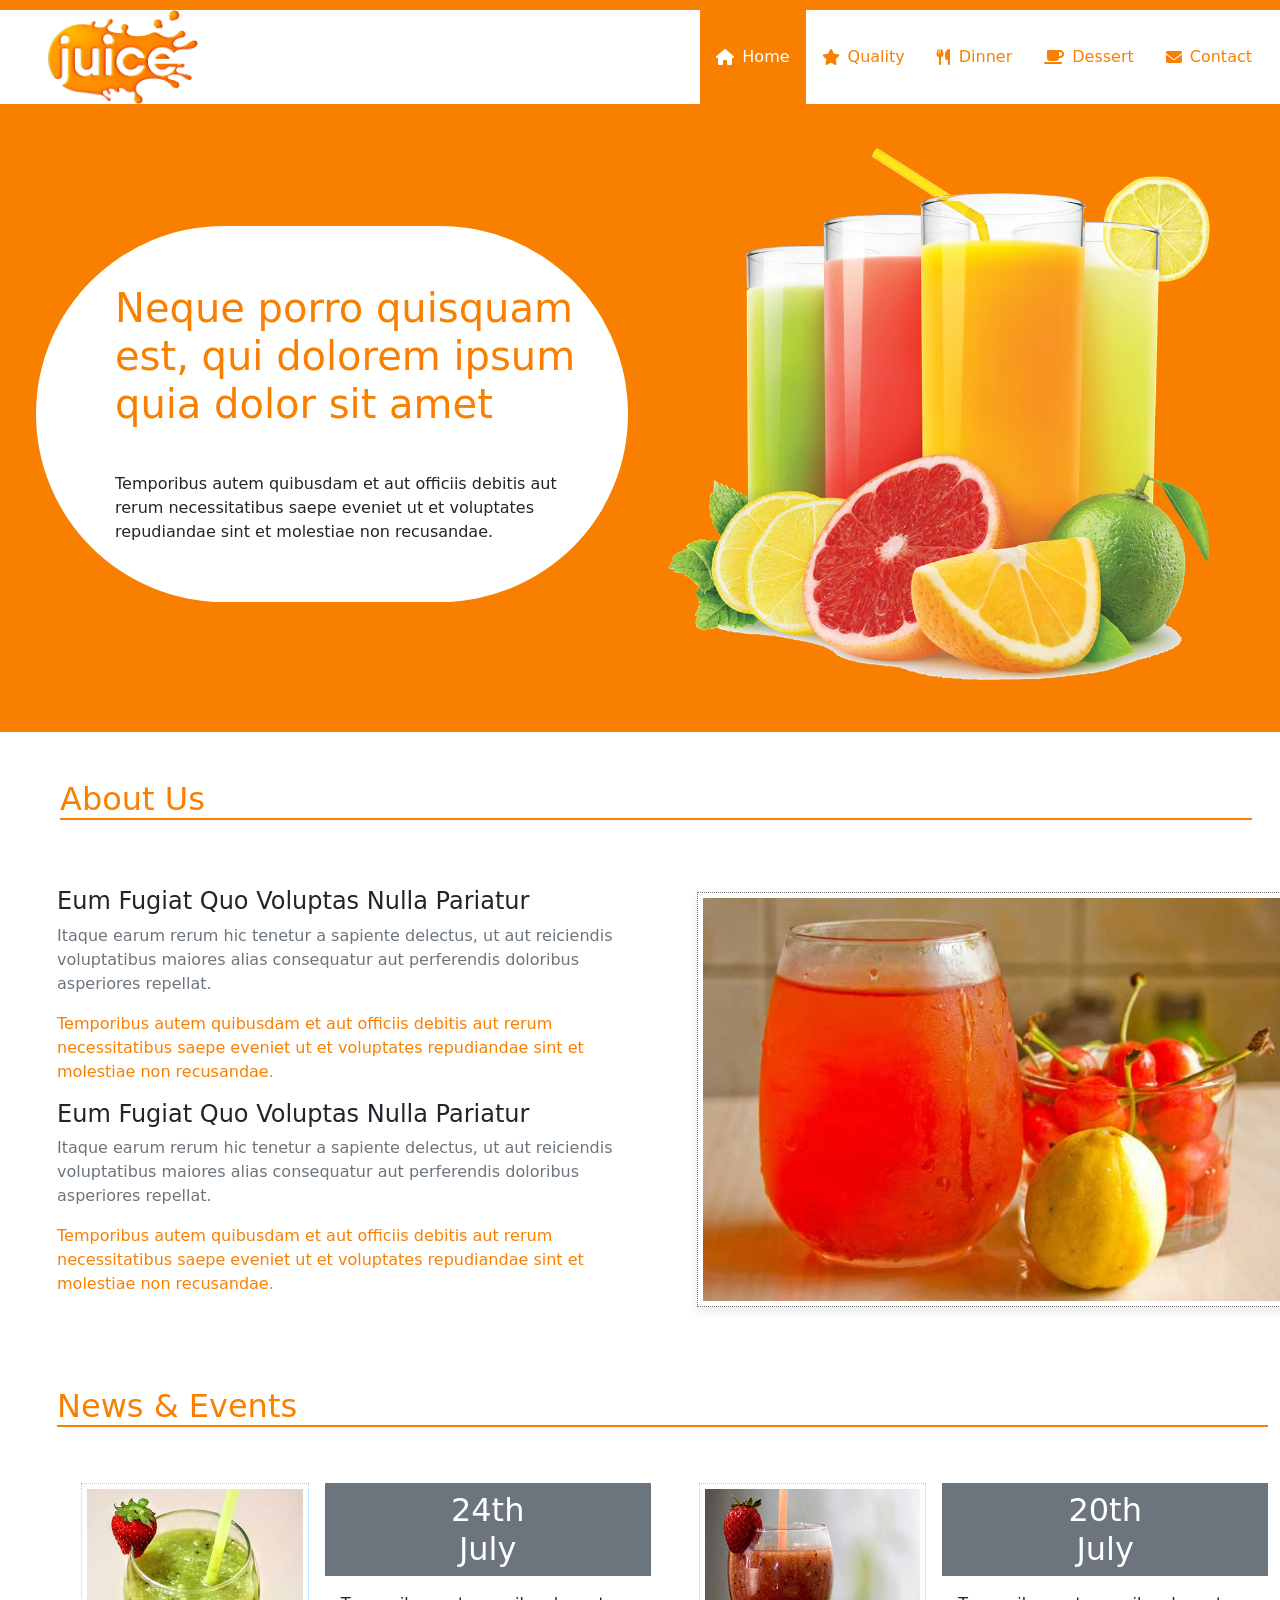
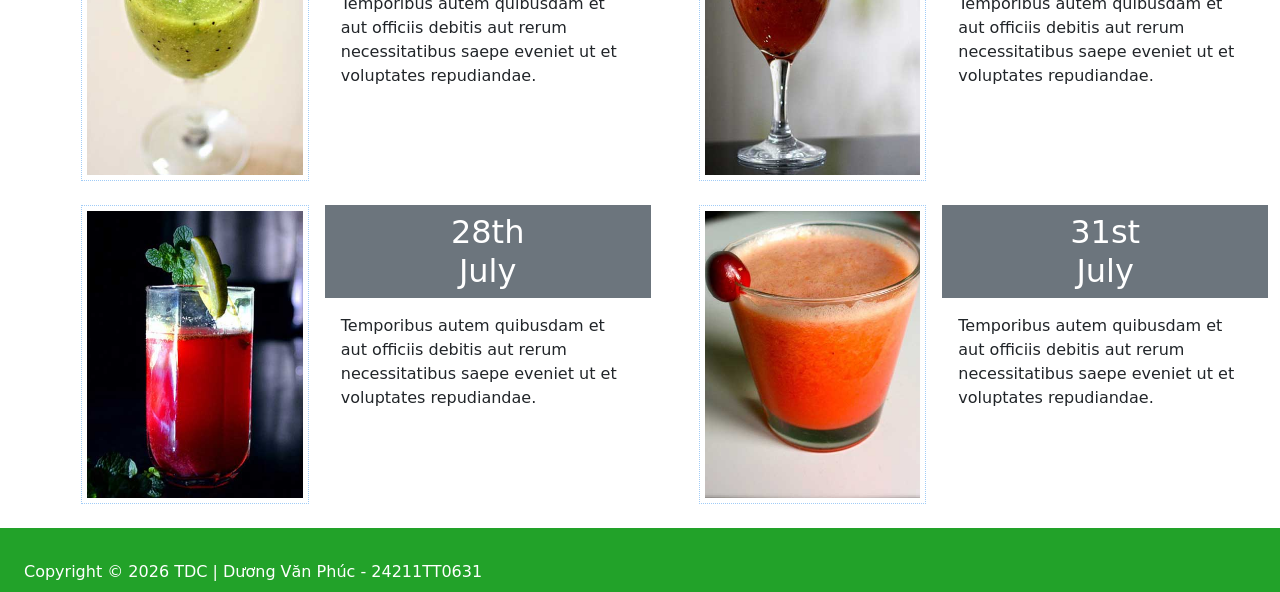
<file: index.html>
<!DOCTYPE html>
<html lang="en">

<head>
    <meta charset="UTF-8">
    <meta name="viewport" content="width=device-width, initial-scale=1.0">
    <title>Document</title>
    <link rel="stylesheet" href="./public/css/bootstrap.min.css">
    <script src="./public/js/bootstrap.bundle.min.js"></script>
    <link rel="stylesheet" href="./public/css/style.css">
    <link rel="stylesheet" href="https://cdnjs.cloudflare.com/ajax/libs/font-awesome/6.5.0/css/all.min.css">
</head>

<body>
    <header class="bgOrange py-2">
        <div class="container-fluid">
            <div class="row border-top borderColor">
                <div class="col-md-6 bg-white d-flex align-items-center px-5">
                    <img src="./public/img/logo.png" class="img-fluid" style="max-width: 150px;" alt="Logo">
                </div>
                <div class="col-md-6 bg-white">
                    <nav class="navbar navbar-expand-lg h-100 p-0">
                        <button class="navbar-toggler" type="button" data-bs-toggle="collapse"
                            data-bs-target="#navbarSupportedContent" aria-controls="navbarSupportedContent"
                            aria-expanded="false" aria-label="Toggle navigation">
                            <span class="navbar-toggler-icon"></span>
                        </button>
                        <div class="collapse navbar-collapse h-100" id="navbarSupportedContent">
                            <ul class="navbar-nav ms-auto h-100">
                                <li class="nav-item">
                                    <a class="nav-link active text-white px-3 py-2 d-flex align-items-center"
                                        href="index.html">
                                        <i class="fas fa-home me-2"></i> Home
                                    </a>
                                </li>
                                <li class="nav-item h-100">
                                    <a class="nav-link px-3 h-100 d-flex align-items-center textOrange"
                                        href="quality.html">
                                        <i class="fa-solid fa-star me-2"></i>Quality
                                    </a>
                                </li>
                                <li class=" nav-item h-100">
                                    <a class="nav-link px-3 h-100 d-flex align-items-center textOrange"
                                        href="dinner.html">
                                        <i class="fa-solid fa-utensils me-2"></i>Dinner</a>
                                </li>
                                <li class="nav-item h-100">
                                    <a class="nav-link px-3 h-100 d-flex align-items-center textOrange"
                                        href="dessert.html">
                                        <i class="fa-solid fa-mug-saucer me-2"></i>Dessert</a>
                                </li>
                                <li class="nav-item h-100">
                                    <a class="nav-link px-3 h-100 d-flex align-items-center textOrange"
                                        href="contact.html">
                                        <i class="fa-solid fa-envelope me-2"></i>Contact</a>
                                </li>
                            </ul>
                        </div>
                    </nav>
                </div>
            </div>
            <div class="row banner bgOrange p-4">
                <div class="col-12 col-md-6 d-flex flex-column justify-content-center align-items-start">
                    <div class="bg-white px-4 py-5 rounded-pill w-100">
                        <h1 class="textOrange mb-4 text">
                            Neque porro quisquam est, qui dolorem ipsum quia dolor sit amet
                        </h1>
                        <p class="text-dark mb-0 text">
                            Temporibus autem quibusdam et aut officiis debitis aut rerum necessitatibus saepe eveniet ut
                            et voluptates repudiandae sint et molestiae non recusandae.
                        </p>
                    </div>
                </div>
                <div class="col-12 col-md-6">
                    <img src="./public/img/banner.png" class="img-fluid " alt="Banner Image">
                </div>
            </div>
        </div>
    </header>
    <div class="content ">
        <div class="container-fluid mb-3">
            <div class="aboutus py-5 ms-5 me-3">
                <h2 class="textOrange border-bottom colorBorderBottom">About Us</h1>
            </div>
            <div class="row align-items-center">
                <div class="col-md-6 col-12">
                    <h4 class="text"> Eum Fugiat Quo Voluptas Nulla Pariatur</h4>
                    <p class="text-secondary text">Itaque earum rerum hic tenetur a sapiente delectus, ut aut reiciendis
                        voluptatibus maiores alias
                        consequatur aut perferendis doloribus asperiores repellat.</p>
                    <p class="textOrange text">Temporibus autem quibusdam et aut officiis debitis aut rerum
                        necessitatibus saepe eveniet ut et
                        voluptates repudiandae sint et molestiae non recusandae.
                    </p>
                    <h4 class="text"> Eum Fugiat Quo Voluptas Nulla Pariatur</h4>
                    <p class="text-secondary text">Itaque earum rerum hic tenetur a sapiente delectus, ut aut reiciendis
                        voluptatibus maiores alias
                        consequatur aut perferendis doloribus asperiores repellat.</p>
                    <p class="textOrange text">Temporibus autem quibusdam et aut officiis debitis aut rerum
                        necessitatibus saepe eveniet ut et
                        voluptates repudiandae sint et molestiae non recusandae.
                    </p>
                </div>
                <div class="col-md-6 col-12 py-3 c-right">
                    <img src="./public/img/1.jpg" class="img-fluid w-auto" alt="Banner Image">
                </div>
            </div>
        </div>
        <div class="container-fluid mb-4">
            <div class="event py-5 text">
                <h2 class="textOrange border-bottom colorBorderBottom">News & Events</h2>
            </div>
            <div class="row gy-4 gx-5 text">
                <div class="col-12 col-md-6">
                    <div class="d-flex align-items-stretch">
                        <div class="border-Style me-3" style="flex:0 0 40%;">
                            <img src="./public/img/8.jpg" class="img-fluid h-100 w-100" alt="Event Image"
                                style="object-fit:cover;">
                        </div>
                        <div class="d-flex flex-column justify-content-center h-100 flex-grow-1">
                            <div class="bg-secondary text-white text-center py-2">
                                <h2 class="mb-0">24th <br> July</h2>
                            </div>
                            <div class="bg-white text-dark p-3 flex-grow-1">
                                <p class="mb-0">
                                    Temporibus autem quibusdam et aut officiis debitis aut rerum necessitatibus saepe
                                    eveniet ut et voluptates repudiandae.
                                </p>
                            </div>
                        </div>
                    </div>
                </div>
                <div class="col-12 col-md-6">
                    <div class="d-flex align-items-stretch">
                        <div class="border-Style me-3" style="flex:0 0 40%;">
                            <img src="./public/img/9.jpg" class="img-fluid h-100 w-100" alt="Event Image"
                                style="object-fit:cover;">
                        </div>
                        <div class="d-flex flex-column justify-content-center h-100 flex-grow-1">
                            <div class="bg-secondary text-white text-center py-2">
                                <h2 class="mb-0">20th <br> July</h2>
                            </div>
                            <div class="bg-white text-dark p-3 flex-grow-1">
                                <p class="mb-0">
                                    Temporibus autem quibusdam et aut officiis debitis aut rerum necessitatibus saepe
                                    eveniet ut et voluptates repudiandae.
                                </p>
                            </div>
                        </div>
                    </div>
                </div>
                <div class="col-12 col-md-6">
                    <div class="d-flex align-items-stretch">
                        <div class="border-Style me-3" style="flex:0 0 40%;">
                            <img src="./public/img/7.jpg" class="img-fluid h-100 w-100 " alt="Event Image"
                                style="object-fit:cover;">
                        </div>
                        <div class="d-flex flex-column justify-content-center h-100 flex-grow-1">
                            <div class="bg-secondary text-white text-center py-2">
                                <h2 class="mb-0">28th <br> July</h2>
                            </div>
                            <div class="bg-white text-dark p-3 flex-grow-1">
                                <p class="mb-0">
                                    Temporibus autem quibusdam et aut officiis debitis aut rerum necessitatibus saepe
                                    eveniet ut et voluptates repudiandae.
                                </p>
                            </div>
                        </div>
                    </div>
                </div>
                <div class="col-12 col-md-6">
                    <div class="d-flex align-items-stretch">
                        <div class="border-Style me-3" style="flex:0 0 40%;">
                            <img src="./public/img/10.jpg" class="img-fluid h-100 w-100" alt="Event Image"
                                style="object-fit:cover;">
                        </div>
                        <div class="d-flex flex-column justify-content-center h-100 flex-grow-1">
                            <div class="bg-secondary text-white text-center py-2 ">
                                <h2 class="mb-0">31st <br> July</h2>
                            </div>
                            <div class="bg-white text-dark p-3 flex-grow-1">
                                <p class="mb-0">
                                    Temporibus autem quibusdam et aut officiis debitis aut rerum necessitatibus saepe
                                    eveniet ut et voluptates repudiandae.
                                </p>
                            </div>
                        </div>
                    </div>
                </div>
            </div>
        </div>
    </div>
    <footer class="bgFooter py-2">
        <p class="text-white text-center text-md-start mb-0 m-4">
            Copyright &copy; 2026 TDC | Dương Văn Phúc - 24211TT0631
        </p>
    </footer>
</body>

</html>
</file>
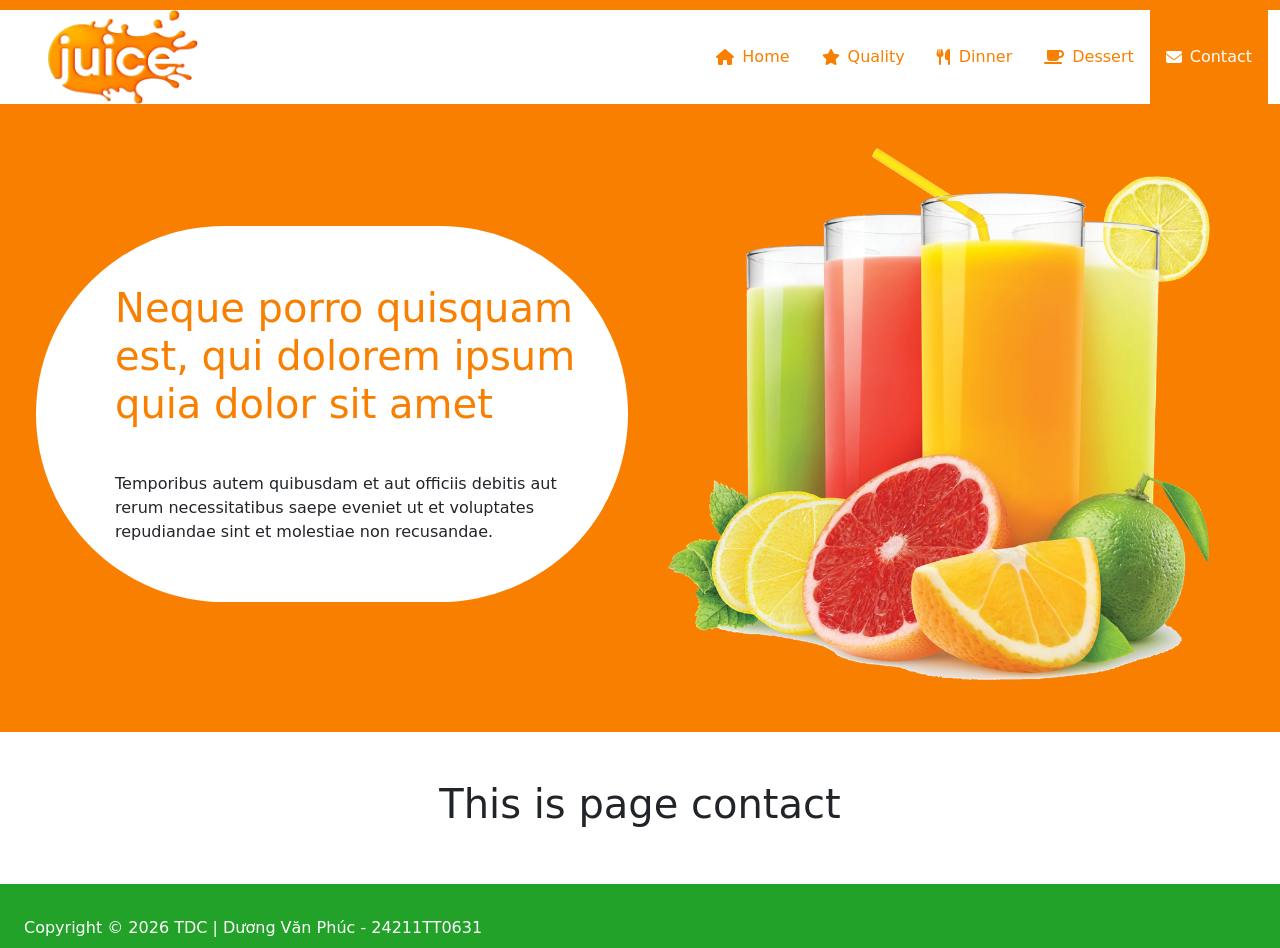
<file: contact.html>
<!DOCTYPE html>
<html lang="en">

<head>
    <meta charset="UTF-8">
    <meta name="viewport" content="width=device-width, initial-scale=1.0">
    <title>Document</title>
    <link rel="stylesheet" href="./public/css/bootstrap.min.css">
    <script src="./public/js/bootstrap.bundle.min.js"></script>
    <link rel="stylesheet" href="./public/css/style.css">
    <link rel="stylesheet" href="https://cdnjs.cloudflare.com/ajax/libs/font-awesome/6.5.0/css/all.min.css">
</head>

<body>
    <header class="bgOrange py-2">
        <div class="container-fluid">
            <div class="row border-top borderColor">
                <div class="col-md-6 bg-white d-flex align-items-center px-5">
                    <img src="./public/img/logo.png" class="img-fluid" style="max-width: 150px;" alt="Logo">
                </div>
                <div class="col-md-6 bg-white">
                    <nav class="navbar navbar-expand-lg h-100 p-0">
                        <button class="navbar-toggler" type="button" data-bs-toggle="collapse"
                            data-bs-target="#navbarSupportedContent" aria-controls="navbarSupportedContent"
                            aria-expanded="false" aria-label="Toggle navigation">
                            <span class="navbar-toggler-icon"></span>
                        </button>
                        <div class="collapse navbar-collapse h-100" id="navbarSupportedContent">
                            <ul class="navbar-nav ms-auto h-100">
                                <li class="nav-item">
                                    <a class="nav-link textOrange px-3 py-2 d-flex align-items-center"
                                        href="index.html">
                                        <i class="fas fa-home me-2"></i> Home
                                    </a>
                                </li>
                                <li class="nav-item h-100">
                                    <a class="nav-link px-3 h-100 d-flex align-items-center textOrange"
                                        href="quality.html">
                                        <i class="fa-solid fa-star me-2"></i>Quality
                                    </a>
                                </li>
                                <li class=" nav-item h-100">
                                    <a class="nav-link px-3 h-100 d-flex align-items-center textOrange"
                                        href="dinner.html">
                                        <i class="fa-solid fa-utensils me-2"></i>Dinner</a>
                                </li>
                                <li class="nav-item h-100">
                                    <a class="nav-link px-3 h-100 d-flex align-items-center textOrange"
                                        href="dessert.html">
                                        <i class="fa-solid fa-mug-saucer me-2"></i>Dessert</a>
                                </li>
                                <li class="nav-item h-100">
                                    <a class="nav-link px-3 h-100 d-flex align-items-center  active text-white "
                                        href="contact.html">
                                        <i class="fa-solid fa-envelope me-2"></i>Contact</a>
                                </li>
                            </ul>
                        </div>
                    </nav>
                </div>
            </div>
            <div class="row banner bgOrange p-4">
                <div class="col-12 col-md-6 d-flex flex-column justify-content-center align-items-start">
                    <div class="bg-white px-4 py-5 rounded-pill w-100">
                        <h1 class="textOrange mb-4 text">
                            Neque porro quisquam est, qui dolorem ipsum quia dolor sit amet
                        </h1>
                        <p class="text-dark mb-0 text">
                            Temporibus autem quibusdam et aut officiis debitis aut rerum necessitatibus saepe eveniet ut
                            et voluptates repudiandae sint et molestiae non recusandae.
                        </p>
                    </div>
                </div>
                <div class="col-12 col-md-6">
                    <img src="./public/img/banner.png" class="img-fluid " alt="Banner Image">
                </div>
            </div>
        </div>
    </header>
    <div class="text-center py-5">
        <h1>This is page contact</h1>
    </div>
    <footer class="bgFooter py-2">
        <p class="text-white text-center text-md-start mb-0 m-4">
            Copyright &copy; 2026 TDC | Dương Văn Phúc - 24211TT0631
        </p>
    </footer>
</body>

</html>
</file>
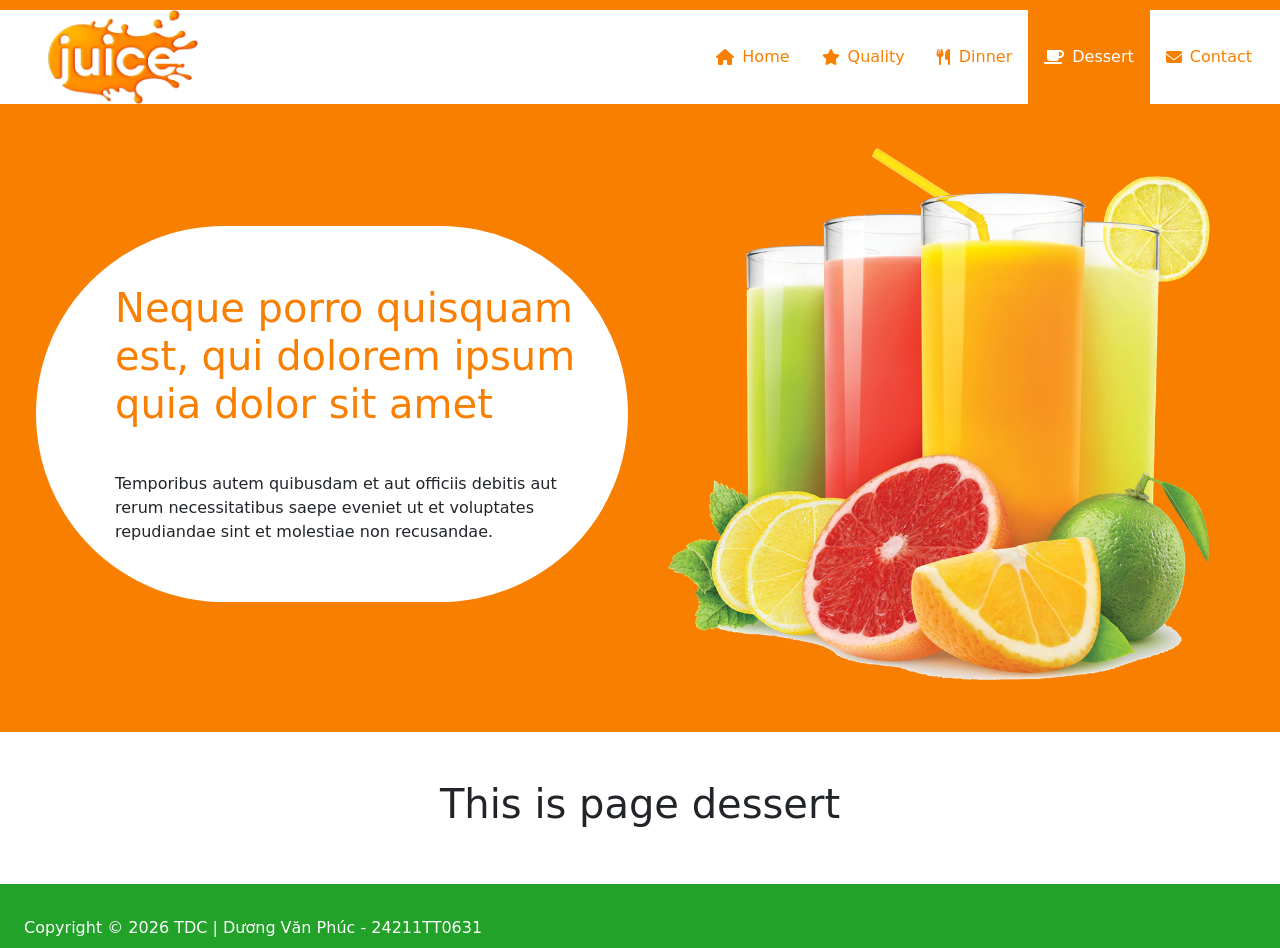
<file: dessert.html>
<!DOCTYPE html>
<html lang="en">

<head>
    <meta charset="UTF-8">
    <meta name="viewport" content="width=device-width, initial-scale=1.0">
    <title>Document</title>
    <link rel="stylesheet" href="./public/css/bootstrap.min.css">
    <script src="./public/js/bootstrap.bundle.min.js"></script>
    <link rel="stylesheet" href="./public/css/style.css">
    <link rel="stylesheet" href="https://cdnjs.cloudflare.com/ajax/libs/font-awesome/6.5.0/css/all.min.css">
</head>

<body>
    <header class="bgOrange py-2">
        <div class="container-fluid">
            <div class="row border-top borderColor">
                <div class="col-md-6 bg-white d-flex align-items-center px-5">
                    <img src="./public/img/logo.png" class="img-fluid" style="max-width: 150px;" alt="Logo">
                </div>
                <div class="col-md-6 bg-white">
                    <nav class="navbar navbar-expand-lg h-100 p-0">
                        <button class="navbar-toggler" type="button" data-bs-toggle="collapse"
                            data-bs-target="#navbarSupportedContent" aria-controls="navbarSupportedContent"
                            aria-expanded="false" aria-label="Toggle navigation">
                            <span class="navbar-toggler-icon"></span>
                        </button>
                        <div class="collapse navbar-collapse h-100" id="navbarSupportedContent">
                            <ul class="navbar-nav ms-auto h-100">
                                <li class="nav-item">
                                    <a class="nav-link textOrange px-3 py-2 d-flex align-items-center"
                                        href="index.html">
                                        <i class="fas fa-home me-2"></i> Home
                                    </a>
                                </li>
                                <li class="nav-item h-100">
                                    <a class="nav-link px-3 h-100 d-flex align-items-center textOrange"
                                        href="quality.html">
                                        <i class="fa-solid fa-star me-2"></i>Quality
                                    </a>
                                </li>
                                <li class=" nav-item h-100">
                                    <a class="nav-link px-3 h-100 d-flex align-items-center textOrange"
                                        href="dinner.html">
                                        <i class="fa-solid fa-utensils me-2"></i>Dinner</a>
                                </li>
                                <li class="nav-item h-100">
                                    <a class="nav-link px-3 h-100 d-flex align-items-center active text-white"
                                        href="dessert.html">
                                        <i class="fa-solid fa-mug-saucer me-2"></i>Dessert</a>
                                </li>
                                <li class="nav-item h-100">
                                    <a class="nav-link px-3 h-100 d-flex align-items-center textOrange"
                                        href="contact.html">
                                        <i class="fa-solid fa-envelope me-2"></i>Contact</a>
                                </li>
                            </ul>
                        </div>
                    </nav>
                </div>
            </div>
            <div class="row banner bgOrange p-4">
                <div class="col-12 col-md-6 d-flex flex-column justify-content-center align-items-start">
                    <div class="bg-white px-4 py-5 rounded-pill w-100">
                        <h1 class="textOrange mb-4 text">
                            Neque porro quisquam est, qui dolorem ipsum quia dolor sit amet
                        </h1>
                        <p class="text-dark mb-0 text">
                            Temporibus autem quibusdam et aut officiis debitis aut rerum necessitatibus saepe eveniet ut
                            et voluptates repudiandae sint et molestiae non recusandae.
                        </p>
                    </div>
                </div>
                <div class="col-12 col-md-6">
                    <img src="./public/img/banner.png" class="img-fluid " alt="Banner Image">
                </div>
            </div>
        </div>
    </header>
    <div class="text-center py-5">
        <h1>This is page dessert</h1>
    </div>
    <footer class="bgFooter py-2">
        <p class="text-white text-center text-md-start mb-0 m-4">
            Copyright &copy; 2026 TDC | Dương Văn Phúc - 24211TT0631
        </p>
    </footer>
</body>

</html>
</file>
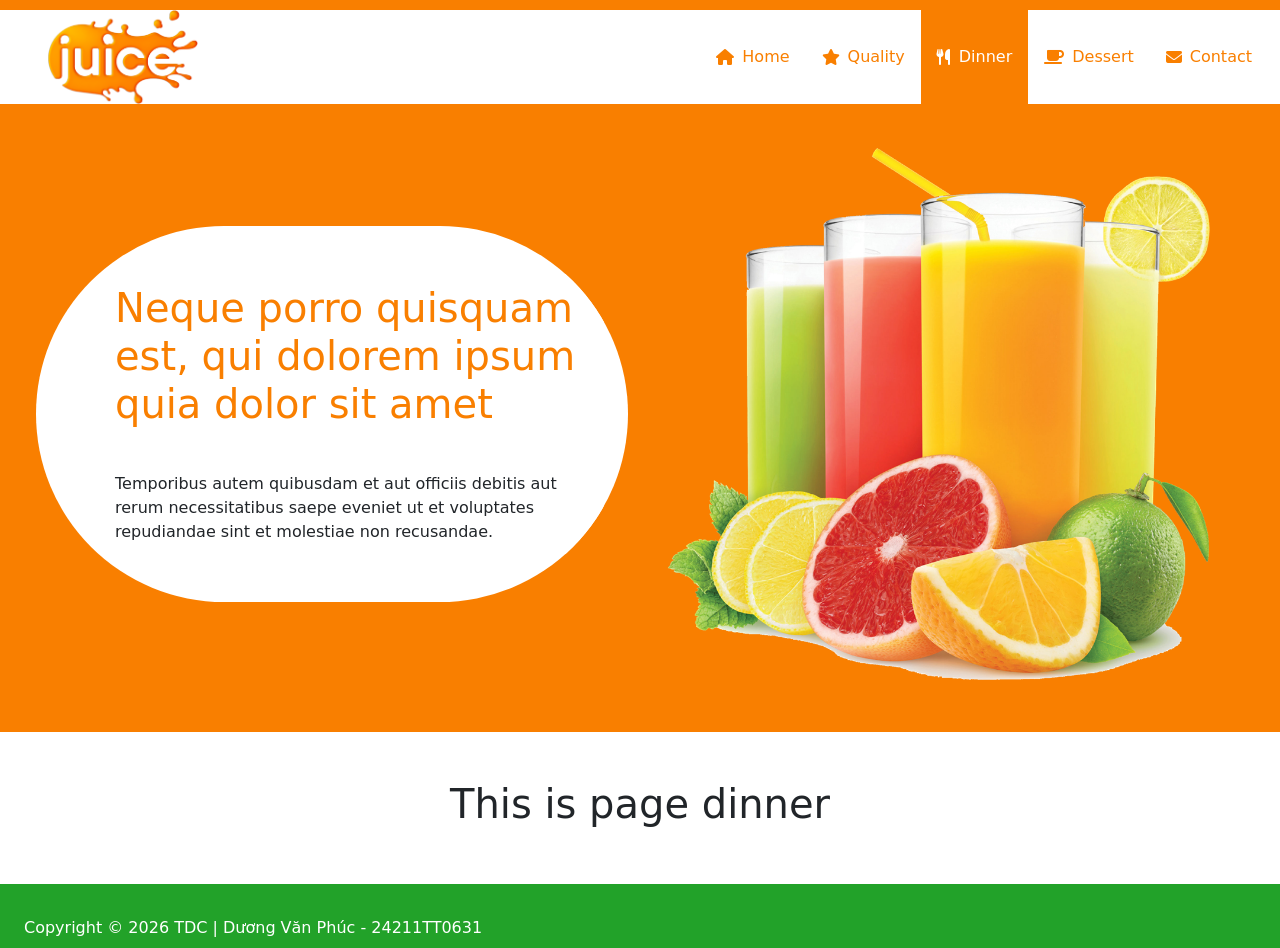
<file: dinner.html>
<!DOCTYPE html>
<html lang="en">

<head>
    <meta charset="UTF-8">
    <meta name="viewport" content="width=device-width, initial-scale=1.0">
    <title>Document</title>
    <link rel="stylesheet" href="./public/css/bootstrap.min.css">
    <script src="./public/js/bootstrap.bundle.min.js"></script>
    <link rel="stylesheet" href="./public/css/style.css">
    <link rel="stylesheet" href="https://cdnjs.cloudflare.com/ajax/libs/font-awesome/6.5.0/css/all.min.css">
</head>

<body>
    <header class="bgOrange py-2">
        <div class="container-fluid">
            <div class="row border-top borderColor">
                <div class="col-md-6 bg-white d-flex align-items-center px-5">
                    <img src="./public/img/logo.png" class="img-fluid" style="max-width: 150px;" alt="Logo">
                </div>
                <div class="col-md-6 bg-white">
                    <nav class="navbar navbar-expand-lg h-100 p-0">
                        <button class="navbar-toggler" type="button" data-bs-toggle="collapse"
                            data-bs-target="#navbarSupportedContent" aria-controls="navbarSupportedContent"
                            aria-expanded="false" aria-label="Toggle navigation">
                            <span class="navbar-toggler-icon"></span>
                        </button>
                        <div class="collapse navbar-collapse h-100" id="navbarSupportedContent">
                            <ul class="navbar-nav ms-auto h-100">
                                <li class="nav-item">
                                    <a class="nav-link textOrange px-3 py-2 d-flex align-items-center"
                                        href="index.html">
                                        <i class="fas fa-home me-2"></i> Home
                                    </a>
                                </li>
                                <li class="nav-item h-100">
                                    <a class="nav-link px-3 h-100 d-flex align-items-center textOrange"
                                        href="quality.html">
                                        <i class="fa-solid fa-star me-2"></i>Quality
                                    </a>
                                </li>
                                <li class=" nav-item h-100">
                                    <a class="nav-link px-3 h-100 d-flex align-items-center active text-white"
                                        href="dinner.html">
                                        <i class="fa-solid fa-utensils me-2"></i>Dinner</a>
                                </li>
                                <li class="nav-item h-100">
                                    <a class="nav-link px-3 h-100 d-flex align-items-center textOrange"
                                        href="dessert.html">
                                        <i class="fa-solid fa-mug-saucer me-2"></i>Dessert</a>
                                </li>
                                <li class="nav-item h-100">
                                    <a class="nav-link px-3 h-100 d-flex align-items-center textOrange"
                                        href="contact.html">
                                        <i class="fa-solid fa-envelope me-2"></i>Contact</a>
                                </li>
                            </ul>
                        </div>
                    </nav>
                </div>
            </div>
            <div class="row banner bgOrange p-4">
                <div class="col-12 col-md-6 d-flex flex-column justify-content-center align-items-start">
                    <div class="bg-white px-4 py-5 rounded-pill w-100">
                        <h1 class="textOrange mb-4 text">
                            Neque porro quisquam est, qui dolorem ipsum quia dolor sit amet
                        </h1>
                        <p class="text-dark mb-0 text">
                            Temporibus autem quibusdam et aut officiis debitis aut rerum necessitatibus saepe eveniet ut
                            et voluptates repudiandae sint et molestiae non recusandae.
                        </p>
                    </div>
                </div>
                <div class="col-12 col-md-6">
                    <img src="./public/img/banner.png" class="img-fluid " alt="Banner Image">
                </div>
            </div>
        </div>
    </header>
    <div class="text-center py-5">
        <h1>This is page dinner</h1>
    </div>
    <footer class="bgFooter py-2">
        <p class="text-white text-center text-md-start mb-0 m-4">
            Copyright &copy; 2026 TDC | Dương Văn Phúc - 24211TT0631
        </p>
    </footer>
</body>

</html>
</file>
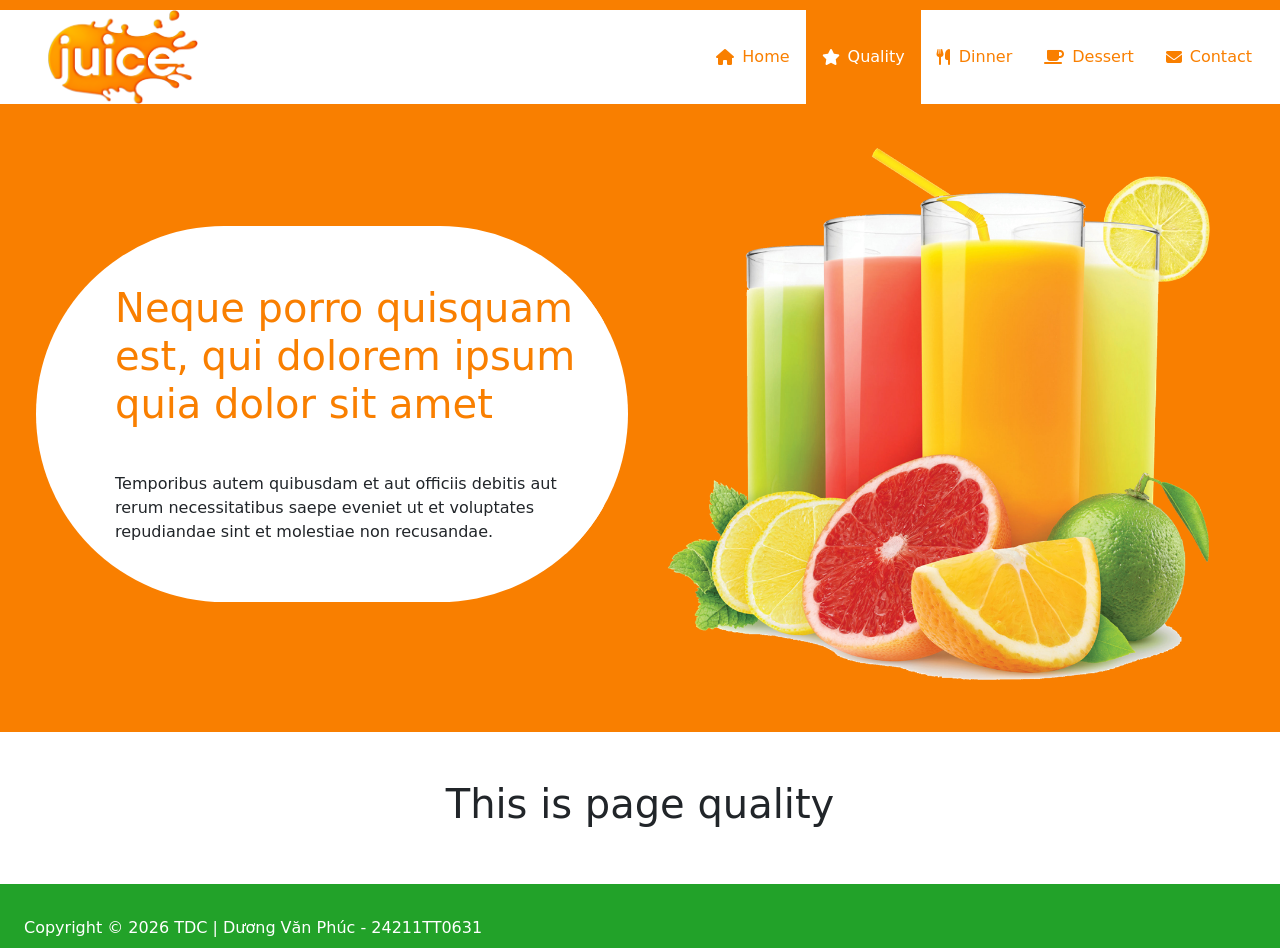
<file: quality.html>
<!DOCTYPE html>
<html lang="en">

<head>
    <meta charset="UTF-8">
    <meta name="viewport" content="width=device-width, initial-scale=1.0">
    <title>Document</title>
    <link rel="stylesheet" href="./public/css/bootstrap.min.css">
    <script src="./public/js/bootstrap.bundle.min.js"></script>
    <link rel="stylesheet" href="./public/css/style.css">
    <link rel="stylesheet" href="https://cdnjs.cloudflare.com/ajax/libs/font-awesome/6.5.0/css/all.min.css">
</head>

<body>
    <header class="bgOrange py-2">
        <div class="container-fluid">
            <div class="row border-top borderColor">
                <div class="col-md-6 bg-white d-flex align-items-center px-5">
                    <img src="./public/img/logo.png" class="img-fluid" style="max-width: 150px;" alt="Logo">
                </div>
                <div class="col-md-6 bg-white">
                    <nav class="navbar navbar-expand-lg h-100 p-0">
                        <button class="navbar-toggler" type="button" data-bs-toggle="collapse"
                            data-bs-target="#navbarSupportedContent" aria-controls="navbarSupportedContent"
                            aria-expanded="false" aria-label="Toggle navigation">
                            <span class="navbar-toggler-icon"></span>
                        </button>

                        <div class="collapse navbar-collapse h-100" id="navbarSupportedContent">
                            <ul class="navbar-nav ms-auto h-100">
                                <li class="nav-item">
                                    <a class="nav-link textOrange px-3 py-2 d-flex align-items-center"
                                        href="index.html">
                                        <i class="fas fa-home me-2"></i> Home
                                    </a>
                                </li>
                                <li class="nav-item h-100">
                                    <a class="nav-link px-3 h-100 d-flex align-items-center  active text-white"
                                        href="quality.html">
                                        <i class="fa-solid fa-star me-2"></i>Quality
                                    </a>
                                </li>
                                <li class=" nav-item h-100">
                                    <a class="nav-link px-3 h-100 d-flex align-items-center textOrange"
                                        href="dinner.html">
                                        <i class="fa-solid fa-utensils me-2"></i>Dinner</a>
                                </li>
                                <li class="nav-item h-100">
                                    <a class="nav-link px-3 h-100 d-flex align-items-center textOrange"
                                        href="dessert.html">
                                        <i class="fa-solid fa-mug-saucer me-2"></i>Dessert</a>
                                </li>
                                <li class="nav-item h-100">
                                    <a class="nav-link px-3 h-100 d-flex align-items-center textOrange"
                                        href="contact.html">
                                        <i class="fa-solid fa-envelope me-2"></i>Contact</a>
                                </li>
                            </ul>
                        </div>
                    </nav>
                </div>
            </div>
            <div class="row banner bgOrange p-4">
                <div class="col-12 col-md-6 d-flex flex-column justify-content-center align-items-start">
                    <div class="bg-white px-4 py-5 rounded-pill w-100">
                        <h1 class="textOrange mb-4 text">
                            Neque porro quisquam est, qui dolorem ipsum quia dolor sit amet
                        </h1>
                        <p class="text-dark mb-0 text">
                            Temporibus autem quibusdam et aut officiis debitis aut rerum necessitatibus saepe eveniet ut
                            et voluptates repudiandae sint et molestiae non recusandae.
                        </p>
                    </div>
                </div>
                <div class="col-12 col-md-6">
                    <img src="./public/img/banner.png" class="img-fluid " alt="Banner Image">
                </div>
            </div>
        </div>
    </header>
    <div>
        <h1 class="text-center py-5">This is page quality</h1>
    </div>
    <footer class="bgFooter py-2">
        <p class="text-white text-center text-md-start mb-0 m-4">
            Copyright &copy; 2026 TDC | Dương Văn Phúc - 24211TT0631
        </p>
    </footer>
</body>

</html>
</file>
<file: public/css/style.css>
.textOrange {
    color: #f97f00 !important;
}

.colorBorderBottom {
    border-bottom: 2px solid #f97f00 !important;
}

.bgOrange {
    background: #f97f00 !important;
}

.borderColor {
    background: #f97f00 !important;
    border-top: 2px solid #f97f00 !important;
}

.navbar-nav .nav-link.active {
    background-color: #f97f00;
    color: #fff;
    height: 100%;
    display: flex;
    align-items: center;
}

.banner h1,
.banner p {
    border-radius: 10px;
    padding: 10px;
    background-color: #fff;
}

.banner .bg-white {
    border-radius: 50px;
    /* bo cong lớn để giống viên thuốc */
    overflow: hidden;
    padding: 40px;
}


.c-right img {
    border: 1px dotted #707070;
    padding: 5px;
    background-color: #fff;
    box-shadow: 0 4px 10px rgba(0, 0, 0, 0.1);
    margin-left: 45px;
}

.border-Style {
    border: 1px dotted #a1ccf7;
    background-color: #fff;
    padding: 5px;
}

.text {
    margin-left: 45px;
}

.navbar {
    height: 100%;
    padding: 0 !important;
}

.nav-link {
    height: 100%;
    display: flex;
    align-items: center;
}

.bgFooter {
    background: #22a229;
}
</file>
